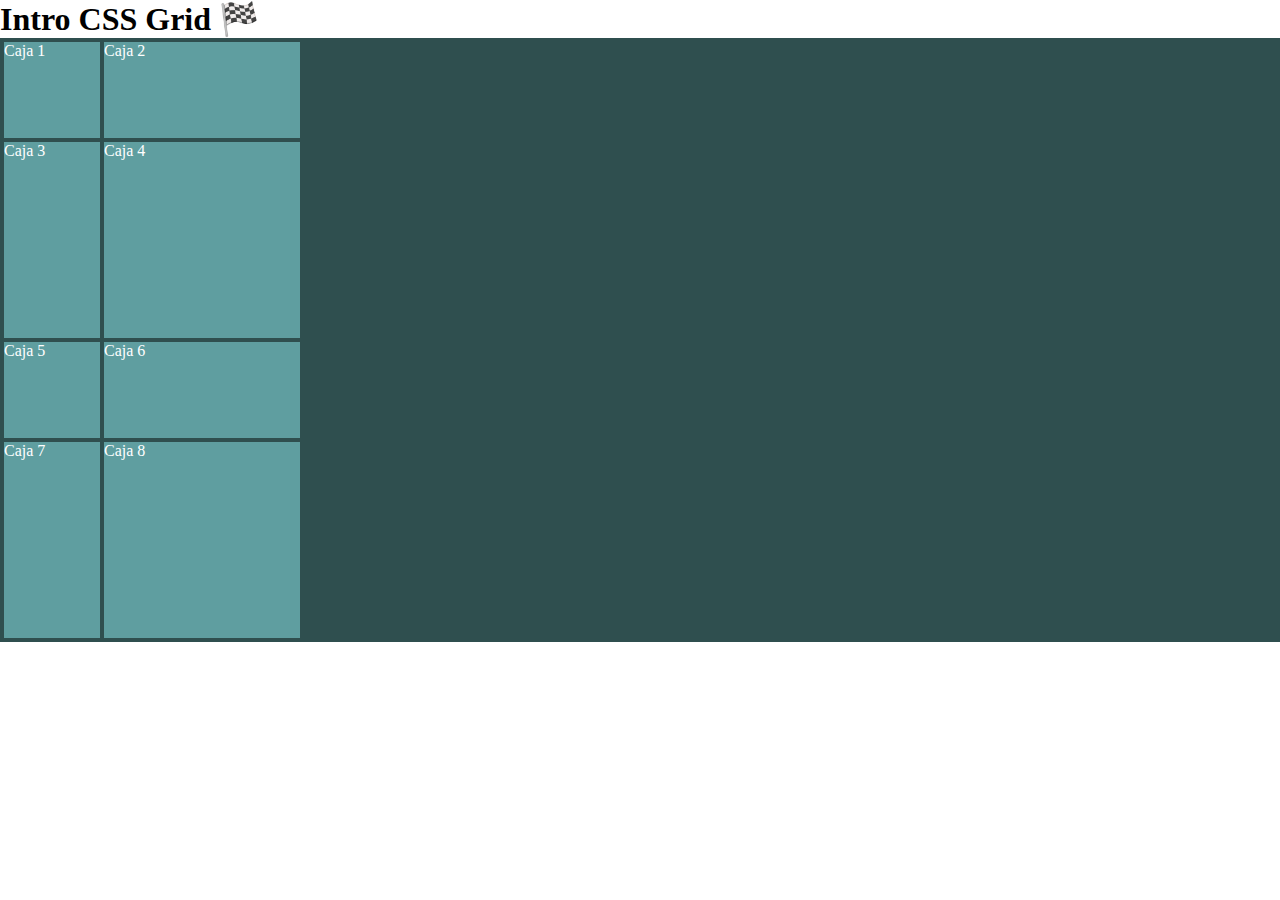
<file: 01-Intro/index.html>
<!DOCTYPE html>
<html lang="en">
<head>
  <meta charset="UTF-8">
  <meta name="viewport" content="width=device-width, initial-scale=1.0">
  <title>Intro CSS Grid</title>
  <link rel="stylesheet" href="style.css">
</head>
<body>
  <h1>Intro CSS Grid 🏁</h1>

  <div class="container">
    <div class="item">Caja 1</div>
    <div class="item">Caja 2</div>
    <div class="item">Caja 3</div>
    <div class="item">Caja 4</div>
    <div class="item">Caja 5</div>
    <div class="item">Caja 6</div>
    <div class="item">Caja 7</div>
    <div class="item">Caja 8</div>

  </div>
  
</body>
</html>
</file>
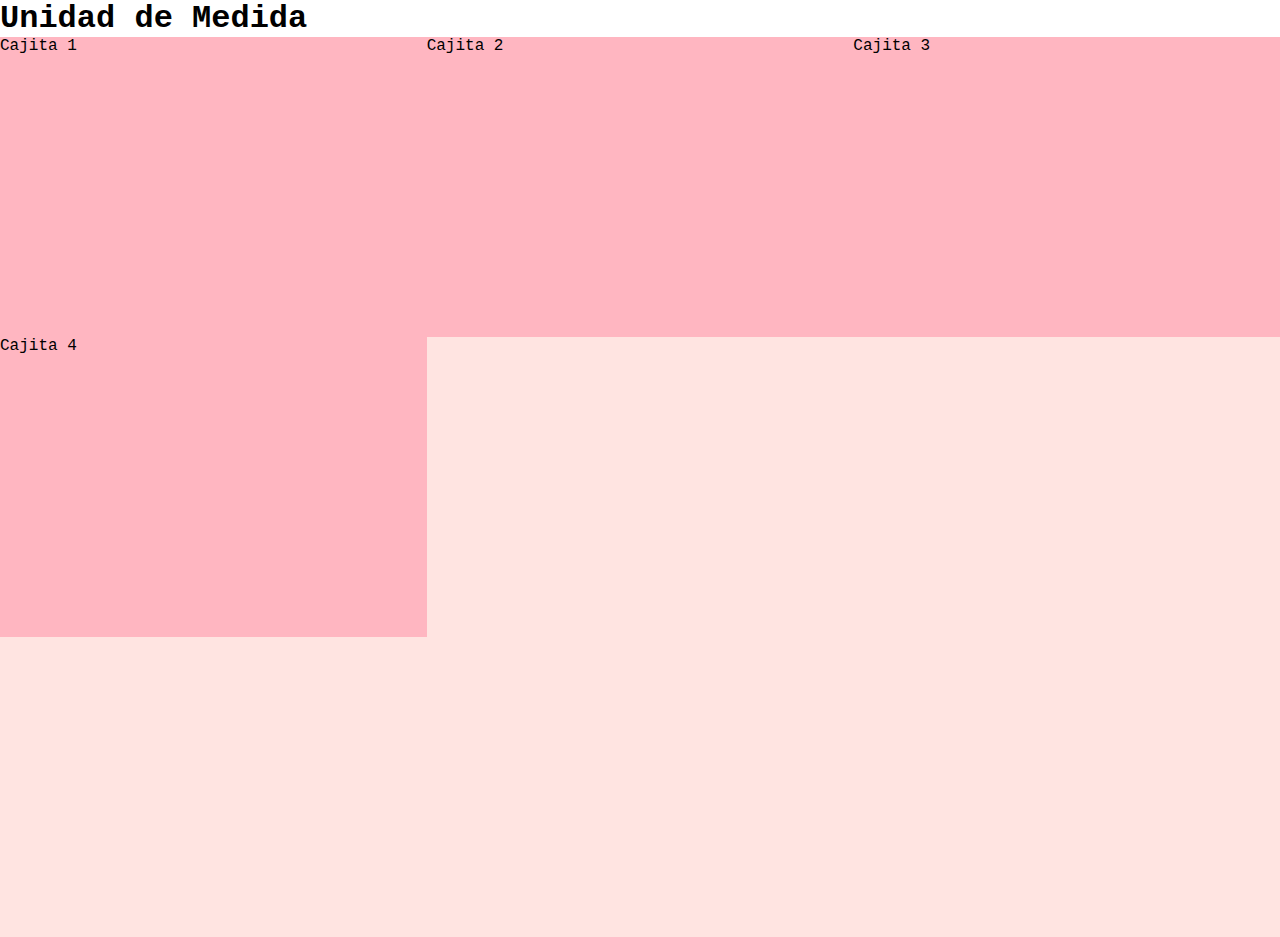
<file: 02-Unidad-Medida/index.html>
<!DOCTYPE html>
<html lang="en">
<head>
  <meta charset="UTF-8">
  <meta name="viewport" content="width=device-width, initial-scale=1.0">
  <title>Unidad de Medida</title>
  <link rel="stylesheet" href="style.css">
</head>
<body>
  <h1>Unidad de Medida</h1>

  <div class="container">
    <div class="item">Cajita 1</div>
    <div class="item">Cajita 2</div>
    <div class="item">Cajita 3</div>
    <div class="item">Cajita 4</div>
  </div>
  
</body>
</html>
</file>
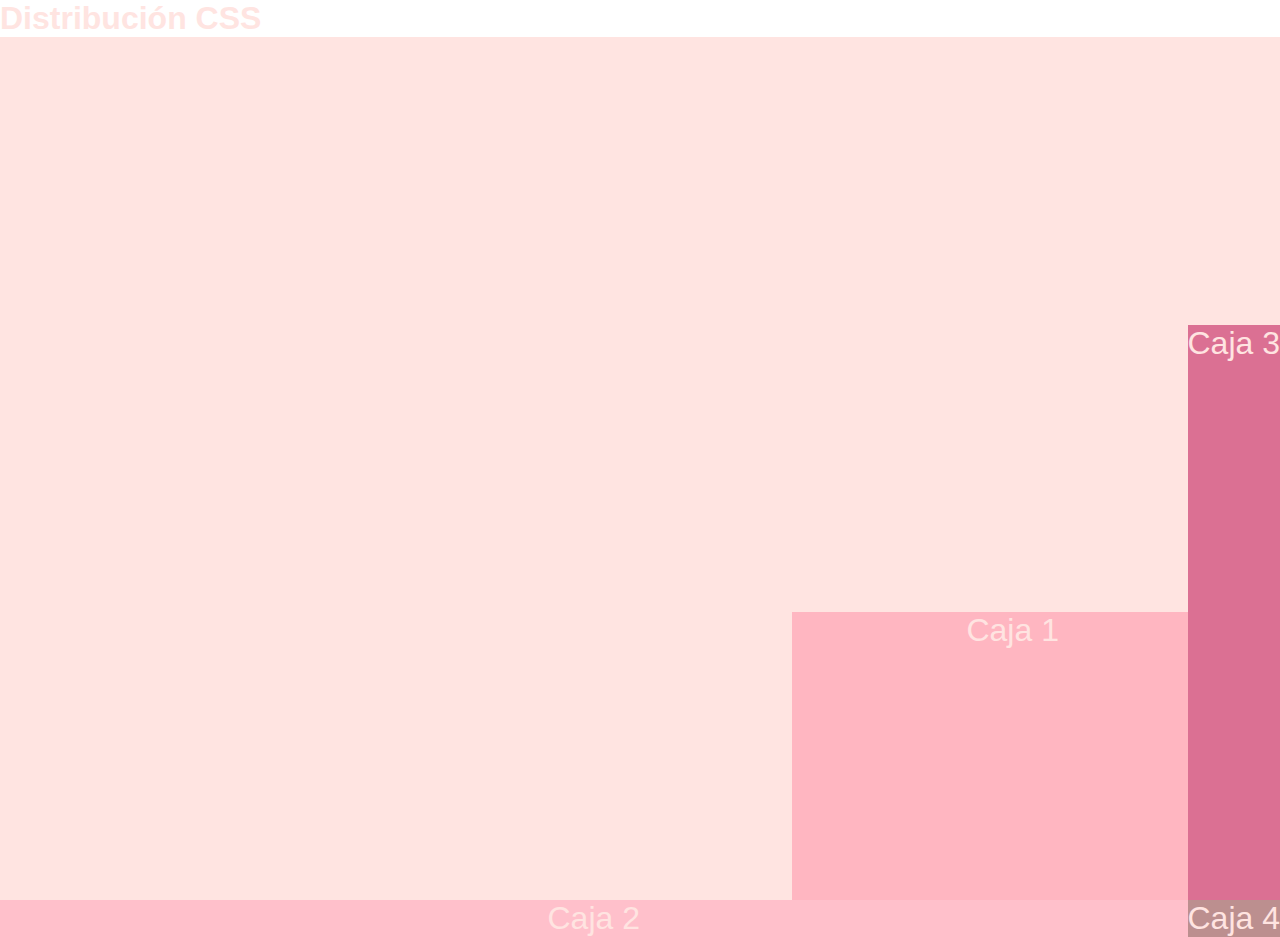
<file: 03-Distribucion/index.html>
<!DOCTYPE html>
<html lang="en">
<head>
  <meta charset="UTF-8">
  <meta name="viewport" content="width=device-width, initial-scale=1.0">
  <title>Distribución CSS</title>
  <link rel="stylesheet" href="style.css">
</head>
<body>
  <h1>Distribución CSS</h1>

  <div class="container">
    <div class="item item-1">Caja 1</div>
    <div class="item item-2">Caja 2</div>
    <div class="item item-3">Caja 3</div>
    <div class="item item-4">Caja 4</div>
  </div>
</body>
</html>
</file>
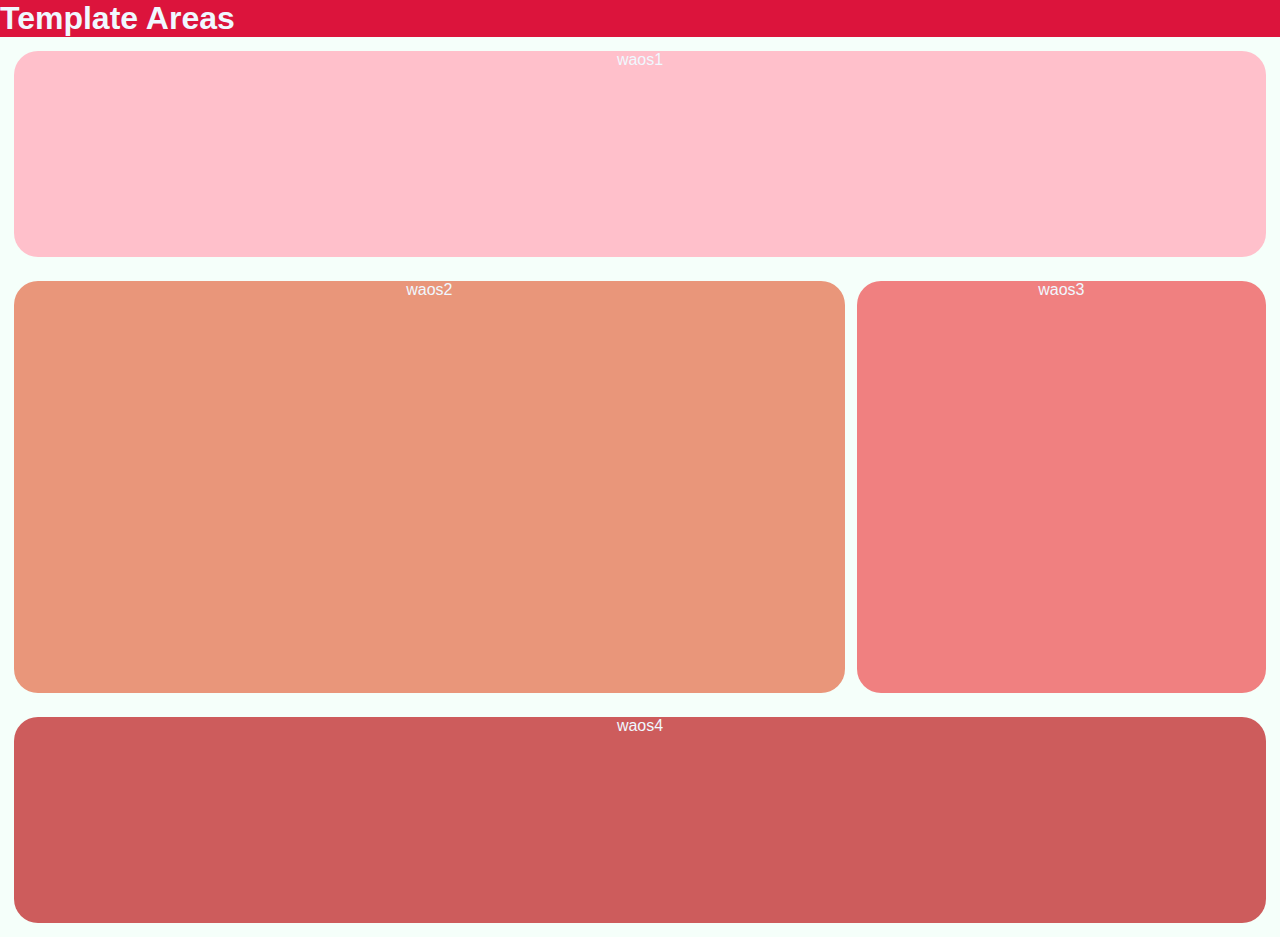
<file: 04-Area/index.html>
<!DOCTYPE html>
<html lang="en">
<head>
  <meta charset="UTF-8">
  <meta name="viewport" content="width=device-width, initial-scale=1.0">
  <title>Area</title>
  <link rel="stylesheet" href="style.css">
</head>
<body>
  <h1>Template Areas</h1>
    <div class="container">
        <div class="item header">waos1</div>
        <div class="item main">waos2</div>
        <div class="item sidebar">waos3</div>
        <div class="item footer">waos4</div>
    </div>
</body>
</html>
</file>
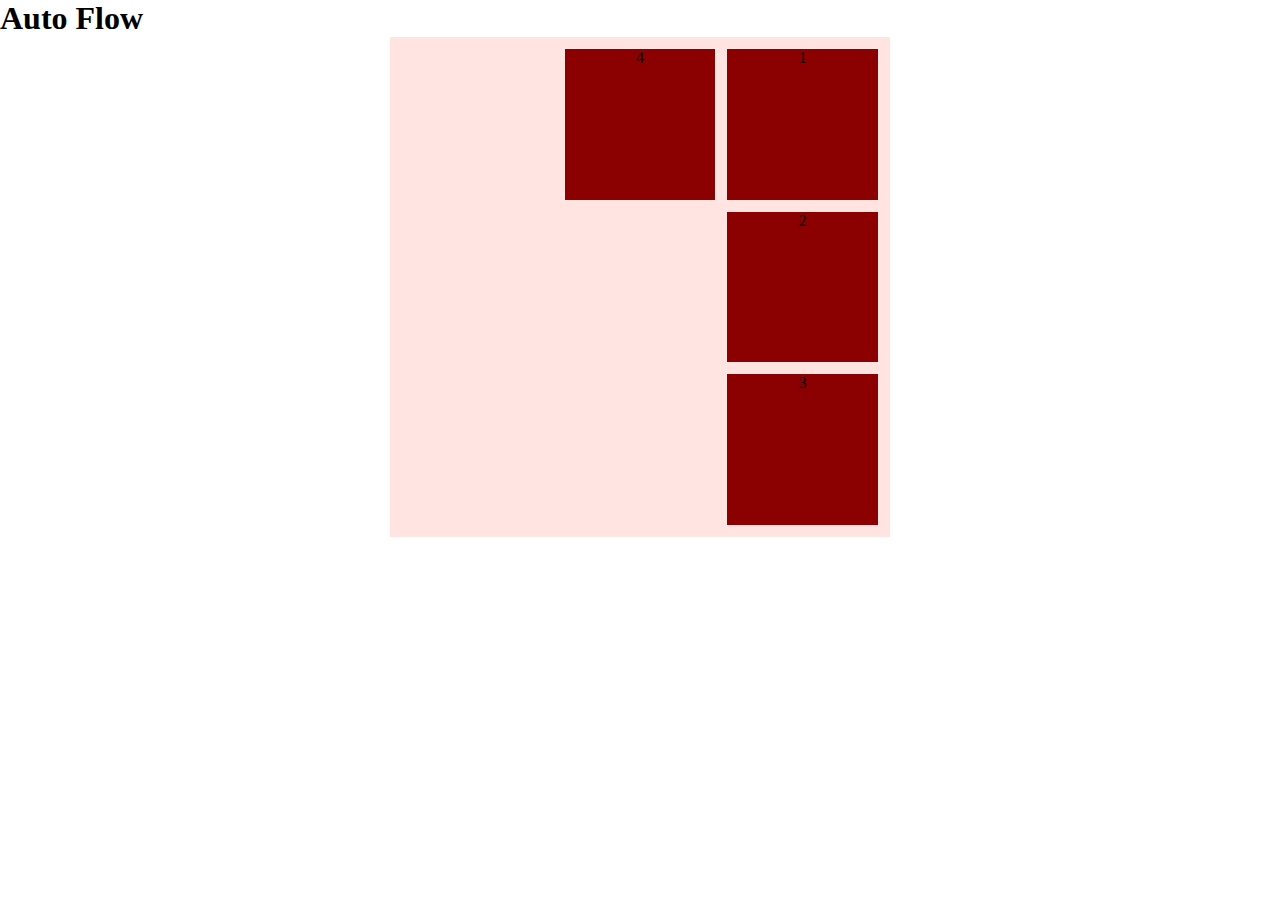
<file: 05-Auto-Flow/index.html>
<!DOCTYPE html>
<html lang="en">
<head>
  <meta charset="UTF-8">
  <meta name="viewport" content="width=device-width, initial-scale=1.0">
  <title>Auto Flow</title>
  <link rel="stylesheet" href="style.css">
</head>
<body>
  <h1>Auto Flow</h1>
  <div class="container">
    <div class="item">1</div>
    <div class="item">2</div>
    <div class="item">3</div>
    <div class="item">4</div>
</body>
</html>
</file>
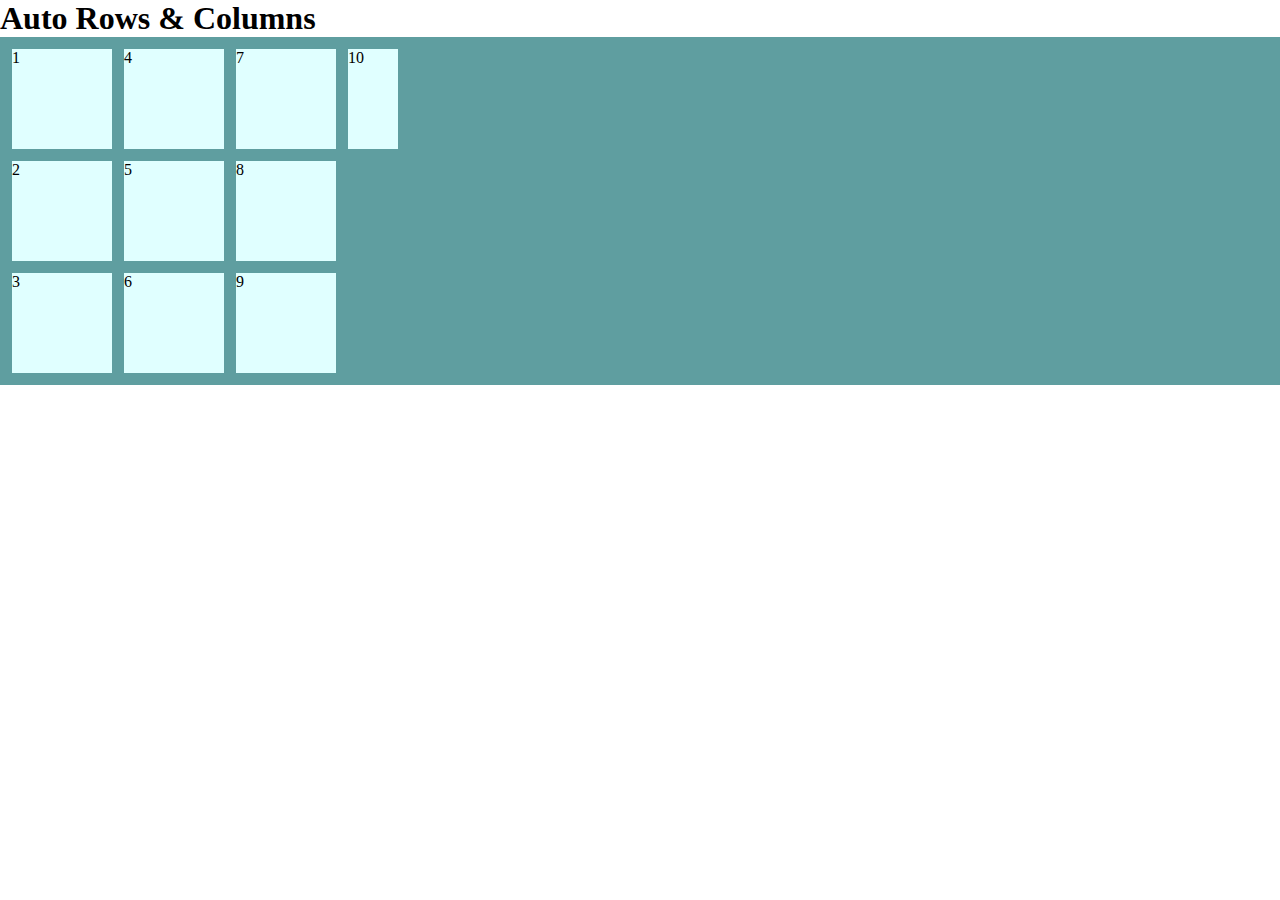
<file: 06-Auto-Row-&-Columns/index.html>
<!DOCTYPE html>
<html lang="en">
<head>
  <meta charset="UTF-8">
  <meta name="viewport" content="width=device-width, initial-scale=1.0">
  <title>Auto Rows & Columns</title>
  <link rel="stylesheet" href="style.css">
</head>
<body>
  <h1>Auto Rows & Columns</h1>
  <div class="container">
    <div class="item">1</div>
    <div class="item">2</div>
    <div class="item">3</div>
    <div class="item">4</div>
    <div class="item">5</div>
    <div class="item">6</div>
    <div class="item">7</div>
    <div class="item">8</div>
    <div class="item">9</div>
    <div class="item">10</div>
</body>
</html>
</file>
<file: 01-Intro/style.css>
/* 

    CSS GRID

Es un sistema bidimensional que nos permite crear layaouts a través de filas y columnas. 

Facilita la creación de diseños complejos y responsivos.

Conceptos Básicos: 

    container -> Elemento padre al que se le habilita grid o la grilla 

    items -> Elementos hijos que se encuentran dentro del padre y se verán afectados por la grilla.

Para usar grid y sus propiedades debemos asignar al container el valor grid en su propiedad display. 

    display: grid

    COLUMNAS

Para definir el número y tamaño de las columnas del grid usamos: 

    grid-template-columns

Definimos el tamaño de cada columna separados por un espacio. Podemos definir tantas columnas como necesitmos. 

    grid-template-columns: 100px 200px 50px;

    FILAS

Para definir el número y tamaño de las filas del grid usamos: 

    grid-template-rows 

Definimos el tamaño de cada fila separadas por un espacio. Podemos definir tantas columnas como necesitemos. 

    grid-template-rows: 100px 200px 100px 200px; 


*/

* {
  padding: 0;
  margin: 0;
  box-sizing: border-box;
}

.container {
  display: grid;
  grid-template-columns: 100px 200px;
  grid-template-rows: 100px 200px 100px 200px;
  background-color: darkslategrey;
  border: 2px solid darkslategray; 
}

.item {
  color: white;
  background-color: cadetblue;
  border: 2px solid darkslategray; 
}
</file>
<file: 02-Unidad-Medida/style.css>
/* 

Unidad de Medida fr

Esta unidad nos permite fraccionar nuestra grilla o grid en fracciones.

Se utiliza en las propiedades grid-template-columns y grid-template-rows.

Le indicamos el valor de la fracción y la cantidad de filas y columnas, separadas por un espacio. 

    grid-template-columns: 1fr 1fr 1fr -> Crea 3 columnas que medirán 1 fracción del espacio disponible del contenedor.

    grid-template-rows: 1fr 2fr -> Crea 2 filas, la primera mide 1 fracción del espacio disponible y la segunda el doble o 2 fracciones del espacio disponible. 

FUNCIÓN REPEAT()

Nos permite repetirun número determinado de filas y columnas CSS Grid. 

    repeat()

Le indicamos el número de repeticiones y el valor de medida, separado por una "," 

    repeat(repeticiones, medida) 
    repeat(3, 1fr) 

Esta función se pasa como valor de las propiedades grid-template-column y grid-template-rows. 

*/

* {
  padding: 0;
  margin: 0; 
  box-sizing: border-box;
}
body {
  font-family: 'Courier New', Courier, monospace;
}

.container {
  display: grid;
  height: 100vh;
  /* grid-template-columns: 1fr 1fr 1fr; */
/*   grid-template-rows: 1fr 1fr 1fr; */ 
grid-template-columns: repeat(3, 1fr);
grid-template-rows: repeat(3, 1fr);
  background-color:mistyrose;
}

.item {
  background-color: lightpink;
}
</file>
<file: 03-Distribucion/style.css>
/* 

  Distrubución de Elementos 

Para distribuir item en la grilla, usamos grid column y grid-row en los items o elementos. 

Ambas propiedades reciben indices como parámetros de incio / fin, separados por una diagonal "/". 

    grid-column: i-inicio / i-fin -> Vertical
    grid-row: i-inicio / i-fin       -> Horizontal
*/

* {
  margin: 0;
  padding: 0;
  box-sizing: border-box;
}

body {
  font-family: 'Segoe UI', Tahoma, Geneva, Verdana, sans-serif;
  color:mistyrose;
}
.container {
  display: grid;
  grid-template-columns: repeat(3, 1fr); 
  grid-template-rows: repeat(3, 1fr);
  height: 100vh;
  background-color: mistyrose;
}

.item {
  /* grid-column: 2 / 4;
  grid-row: 2 / 3; */
  text-align: center;
  font-size: 2rem;
  /* background-color: crimson; */
}

.item-1 {
  grid-column: 3 / 5;
  grid-row: 3 / 5;
  background-color: lightpink;
}

.item-2 {
  grid-column: 1 / 4;
  grid-row: 5;
  background-color: pink;
}

.item-3 {
  grid-column: 4 / 6;
  grid-row: 2 / 5;
  background-color:palevioletred;
}

.item-4 {
  grid-column: 4 / 6;
  grid-row: 5;
  background-color:rosybrown;
}
</file>
<file: 04-Area/style.css>
*{
  padding: 0;
  margin: 0;
  box-sizing: border-box;
}

body {
  background-color:crimson;
  color: aliceblue;
  font-family: 'Trebuchet MS', 'Lucida Sans Unicode', 'Lucida Grande', 'Lucida Sans', Arial, sans-serif;
}

.container{
  background-color:mintcream;
  display: grid;
  grid-template-columns: repeat(3, 1fr);
  grid-template-rows: 1fr 2fr 1fr;
  grid-template-areas: 
  'header header header'
  'main main sidebar'
  'footer footer footer'
  ;
  gap: 24px;
  column-gap: 12px;
  padding: 14px;
  height: 100vh;
 
}
.item{
  border-radius: 24px;
  text-align: center;
  background-color: rgb(122, 29, 29);
}
.header{
  grid-area: header;
  background-color:pink;
}
.main{
  grid-area: main;
  background-color: darksalmon;
}
.sidebar{grid-area: sidebar;
  background-color:lightcoral;
}
.footer{
  grid-area: footer;
  background-color:indianred;
}
</file>
<file: 05-Auto-Flow/style.css>
/* 
Grid Auto Flow 

Controla como se acomodan los elementos de forma automática en la grilla, cuando no especificamos su posición de los items.

grid-auto-flow: row; -> Default
grid-auto-flow: column; -> Usa las columnas

*/

* {
  margin: 0;
  padding: 0;
  box-sizing: border-box;
}

.container { 
  width: 500px;
  height: 500px;
  padding: 12px;
  margin: 0 auto;

  display: grid;
  grid-auto-flow: row; /* Default */
  grid-auto-flow: column;

  direction: ltr; /* Left to Right */
  direction: rtl; /* Right to Left */
  grid-template-columns: repeat(3, 1fr);
  grid-template-rows: repeat(3, 1fr);
  gap: 12px;

  background-color:mistyrose;
}

.item {
  background-color:darkred;
  text-align: center;
}
</file>
<file: 06-Auto-Row-&-Columns/style.css>
/* 
Grid Auto Row y Grid Auto Columns

Controlan como se añaden las filas y columnas en la grilla implícita, es decir cuando no se añadieron explicitamente. 

    grid-auto-rows: valor (px, %, fr, em, rem)
    grid-auto-columns: valor (px, %, fr, em, rem)

*/


* {
  margin: 0;
  padding: 0;
  box-sizing: border-box;
}

.container {
  padding: 12px;

  display: grid;
  grid-template-columns: 100px 100px 100px;
  grid-template-rows: 100px 100px 100px;
  gap: 12px; 
  grid-auto-rows: 200px;
  grid-auto-flow: column;
  grid-auto-columns: 50px;

  background-color: cadetblue;
}

.item {
  background-color: lightcyan;
}
</file>
